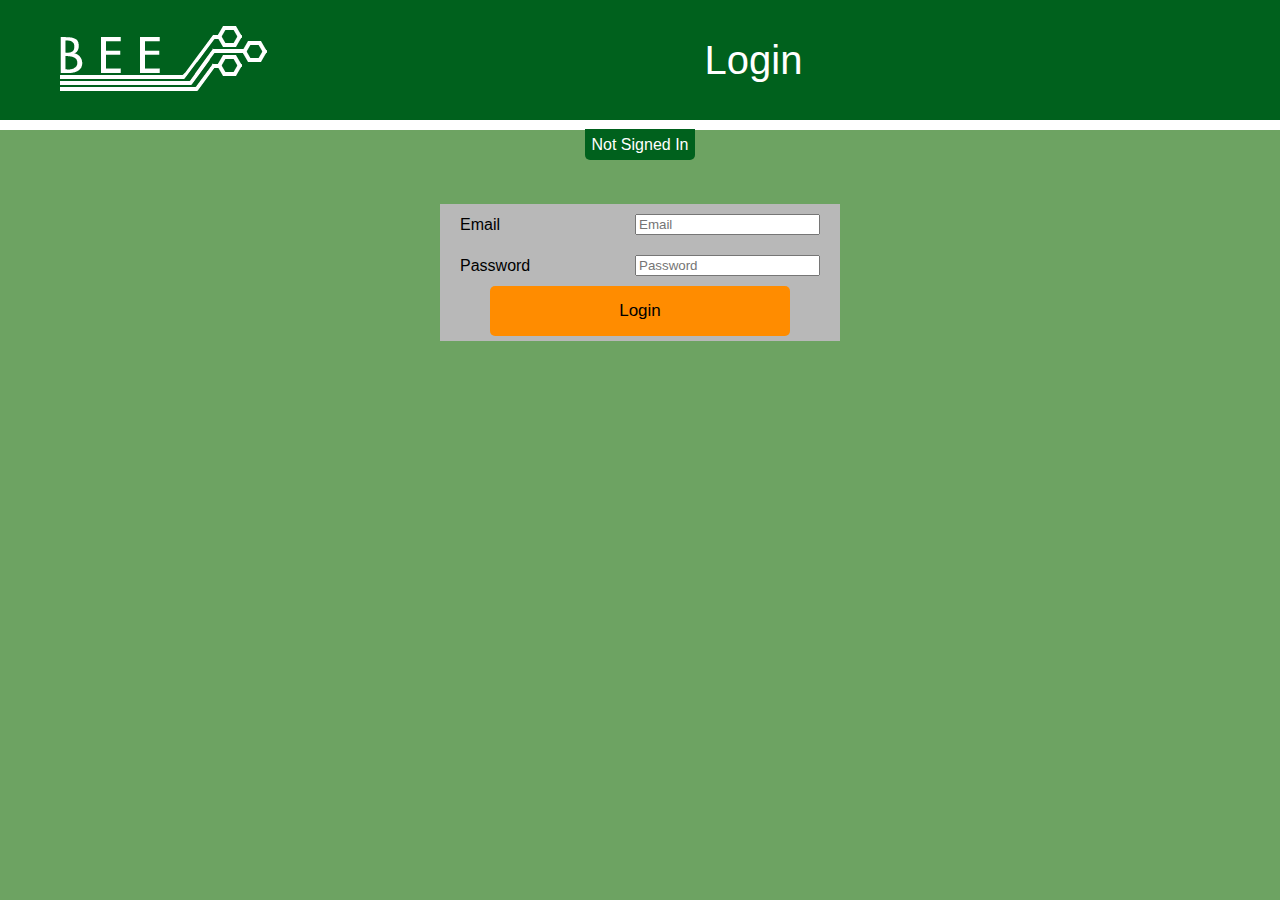
<file: BeauCrumley_p1/wwwroot/login.html>
<html lang="en">
<head>
    <meta charset="UTF-8">
    <meta http-equiv="X-UA-Compatible" content="IE=edge">
    <meta name="viewport" content="width=device-width, initial-scale=1.0">
    <link href="styles/defaults.css" rel="stylesheet" />
    <link href="styles/formStyles.css" rel="stylesheet" />
    <link rel="shortcut icon" type="image/png" href="favicon.png"/>
    <title>BEE - Login</title>
</head>
<body>
    <div class="banner">
        <nav>
            <a id="home-link" href="index.html"><img src="Images/logo.png"></a>
        </nav>
        <div id="title">Login</div>
        <div></div>
    </div>
    <main>
        <div id="signed-in"><div id="signed-in-as">Not Signed In</div></div>
        <div class="form-window" id="login-window">
            <div class="form-field">
                <label for="useremail">Email</label>
                <input type="email" name="useremail" id="useremail" placeholder="Email" />
            </div>
            <div class="form-field">
                <label for="useremail">Password</label>
                <input type="password" name="userpassword" id="userpassword" placeholder="Password" />
            </div>
            <div class="form-button">
                <input type="button" id="login-button" value="Login" />
            </div>
        </div>
        <script src="scripts/index.js"></script>
        <script src="scripts/sha256.js"></script>
        <script src="scripts/login.js"></script>
    </main>
</body>
</html>
</file>
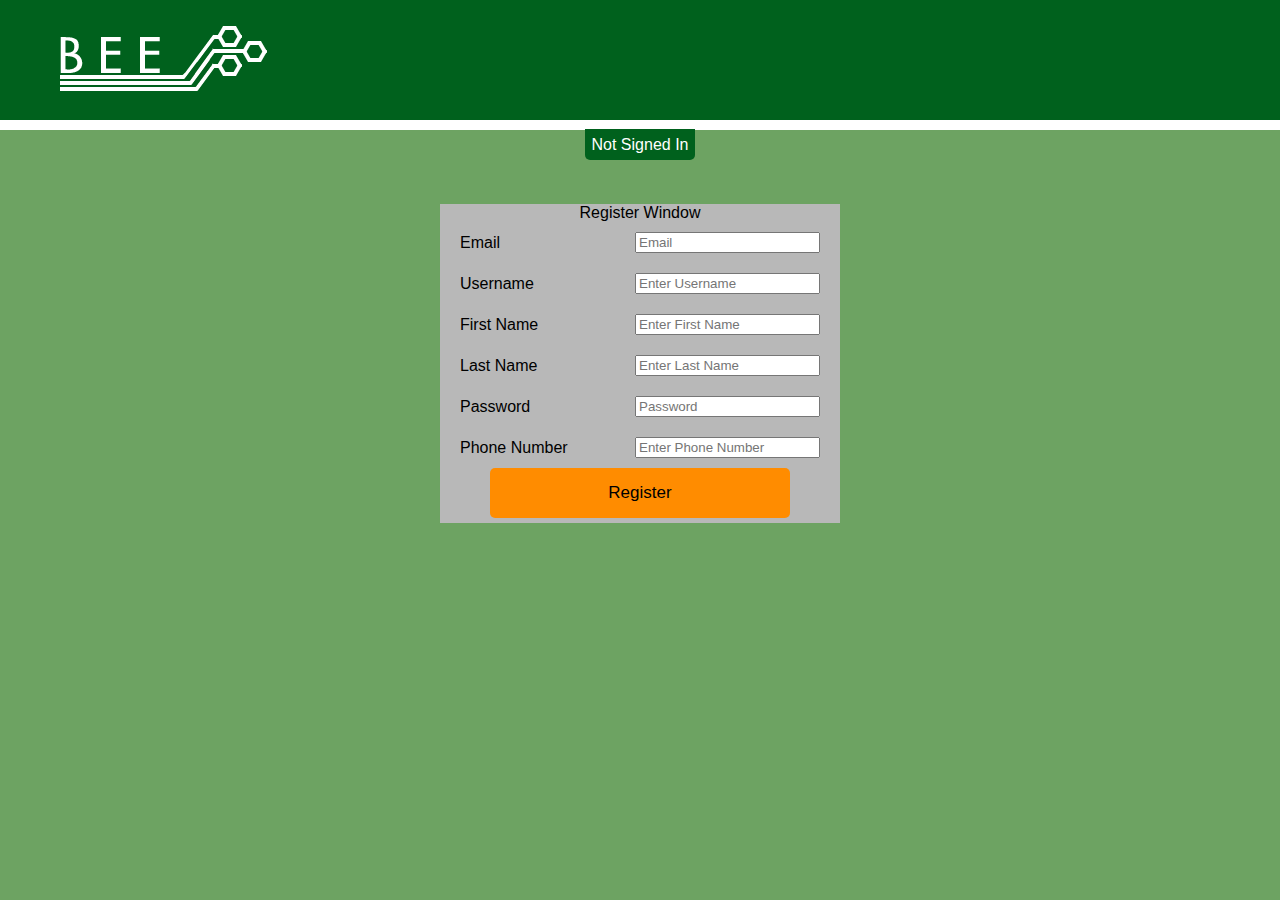
<file: BeauCrumley_p1/wwwroot/register.html>
<html lang="en">
<head>
    <meta charset="UTF-8">
    <meta http-equiv="X-UA-Compatible" content="IE=edge">
    <meta name="viewport" content="width=device-width, initial-scale=1.0">
    <link href="styles/defaults.css" rel="stylesheet" />
    <link href="styles/formStyles.css" rel="stylesheet" />
    <link rel="shortcut icon" type="image/png" href="favicon.png"/>
    <title>BEE - Registration</title>
</head>
<body>
    <div class="banner">
        <nav>
            <a id="home-link" href="index.html"><img src="Images/logo.png"></a>
        </nav>
    </div>
    <main>
        <div id="signed-in"><div id="signed-in-as">Not Signed In</div></div>
        <div class="form-window" id="register-window">
            Register Window
            <div class="form-field">
                <label for="registeremail">Email</label>
                <input type="email" name="registeremail" id="registeremail" placeholder="Email" />
            </div>
            <div class="form-field">
                <label for="registeruser">Username</label>
                <input type="text" name="registeruser" id="registeruser" placeholder="Enter Username" />
            </div>
            <div class="form-field">
                <label for="registerfname">First Name</label>
                <input type="text" name="registerfname" id="registerfname" placeholder="Enter First Name" />
            </div>
            <div class="form-field">
                <label for="registerlname">Last Name</label>
                <input type="text" name="registerlname" id="registerlname" placeholder="Enter Last Name" />
            </div>
            <div class="form-field">
                <label for="registerpass">Password</label>
                <input type="password" name="registerpass" id="registerpass" placeholder="Password" />
            </div>
            <div class="form-field">
                <label for="registerphone">Phone Number</label>
                <input type="tel" name="registerphone" id="registerphone" placeholder="Enter Phone Number" />
            </div>
            <div class="form-button">
                <input type="button" id="register-button" value="Register" />
            </div>
        </div>
        <script src="scripts/index.js"></script>
        <script src="scripts/sha256.js"></script>
        <script src="scripts/register.js"></script>
    </main>
</body>
</html>
</file>
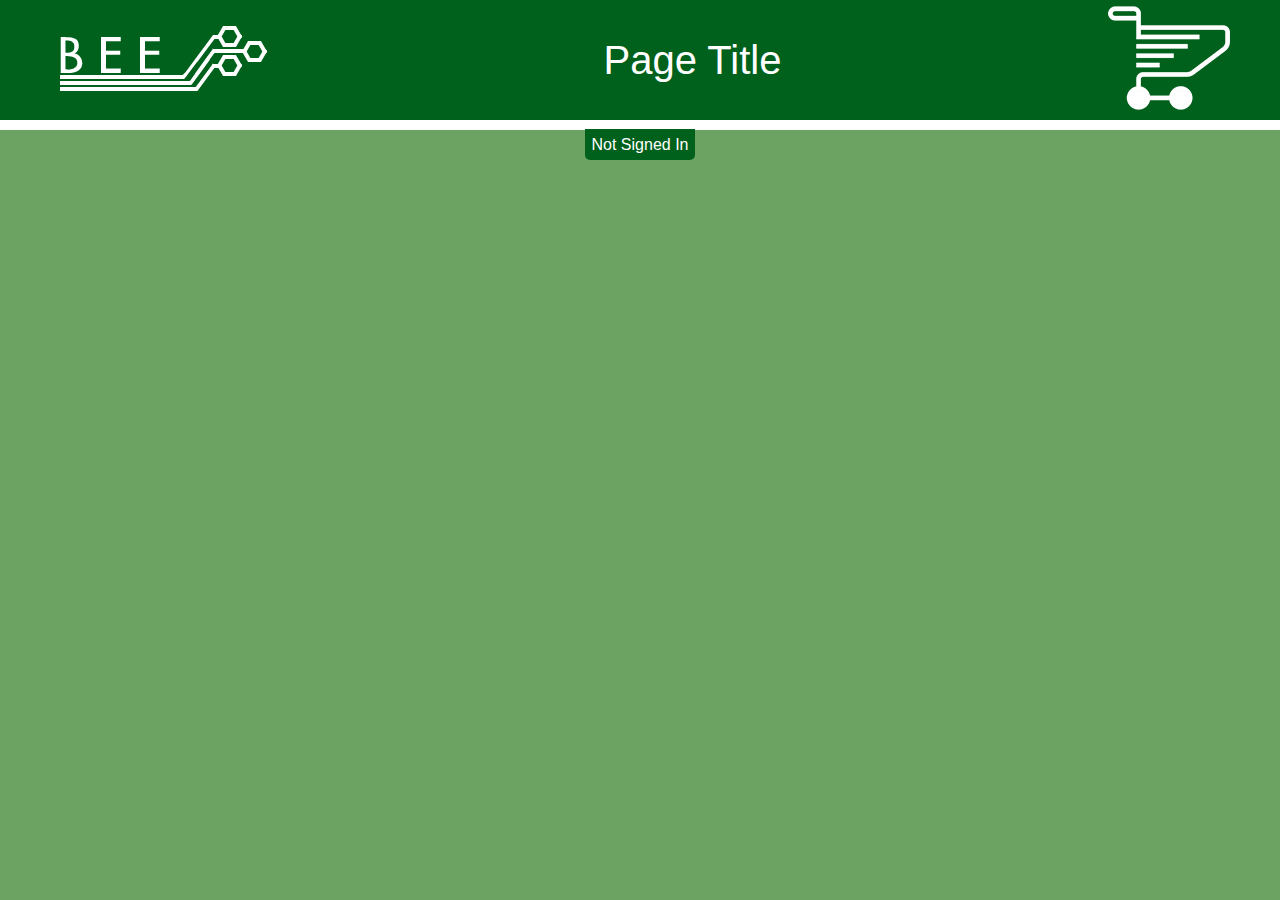
<file: BeauCrumley_p1/wwwroot/shop.html>
<!Doctype html>
<html lang="en">
<head>
    <meta charset="UTF-8">
    <meta http-equiv="X-UA-Compatible" content="IE=edge">
    <meta name="viewport" content="width=device-width, initial-scale=1.0">
    <link href="styles/defaults.css" rel="stylesheet" />
    <link href="styles/shopStyles.css" rel="stylesheet" />
    <link rel="shortcut icon" type="image/png" href="favicon.png"/>
    <title>BEE - Shop</title>
</head>
<body>
    <div class="banner">
        <nav>
            <a id="home-link" href="index.html"><img src="Images/logo.png"></a>
        </nav>
        <div id="title">Page Title</div>
        <div id="cart-container">
            <div id="cart-button" onclick="toggleCart()">
                <img src="Images/cartico.png" alt="shopping cart icon" />
            </div>
            <div id="cart-window" class="display-off">
                <div class="cart-top">Shopping Cart</div>
                <div id="items-container">
                </div>
                <div class="cart-bottom">
                    <div id="cart-total">Total: $0</div>
                    <div id="checkout-button" onclick="sendOrder()">Checkout</div>
                </div>
            </div>
        </div>
    </div>
    <main>
        <div id="signed-in"><div id="signed-in-as">Not Signed In</div></div>
        <div id="product-display">
        </div>
    </main>
    <script src="scripts/index.js"></script>
    <script src="scripts/shop.js"></script>
</body>
</html>
</file>
<file: BeauCrumley_p1/wwwroot/styles/defaults.css>
body {
    background-color: #6da362;
    color: #fff;
    font-family: Arial, Helvetica, sans-serif;
    margin: 0;
    padding: 0;
    border: 0;
}

.input-error {
    background-color: #ff0000;
}

.banner {
    height: 120px;
    background-color: #00611d;
    display: flex;
    align-items: center;
    justify-content: space-between;
    padding-left: 50px;
    padding-right: 50px;
    border-color: #fff;
    border-bottom-style: solid;
    border-bottom-width: 10px;
}

.display-off {
    display: none;
}

#title {
    font-size: 40px;
}

a {
    background-color: darkorange;
    color: #000;
    text-decoration: none;
    padding: 10px;
    border-radius: 5px;
    transition: background-color .2s;
}
a:hover {
    background-color: #f8b562;
}

a:active {
    background-color: darkorange;
    color: #fff;
}

#home-link {
    background-color: rgba(0, 0, 0, 0);
}

#signed-in {
    text-align: center;
    color: #fff;
    margin-top: 6px;
    margin-bottom: 50px;
}
#signed-in-as {
    display: inline;
    background-color: #00611d;
    padding: 7px;
    border-radius: 0 0 5px 5px;
}
</file>
<file: BeauCrumley_p1/wwwroot/styles/formStyles.css>
.form-window {
    background-color: #b8b8b8;
    color: #000;
    display: flex;
    justify-content: center;
    flex-wrap: wrap;
    width: 30%;
    min-width: 400px;
    margin: auto;
}

.form-field {
    width: 90%;
    display: flex;
    justify-content: space-between;
    align-items: center;
    margin-top: 5px;
    margin-bottom: 5px;
    padding: 5px;
}

.form-button {
    text-align: center;
}
.form-button input {
    width: 300px;
    font-size: 17px;
    margin-bottom: 5px;
    border-radius: 5px;
    border-style: none;
    background-color: darkorange;
    transition: background-color .2s;
    height: 50px;
}

#login-button {
    cursor: pointer;
}
</file>
<file: BeauCrumley_p1/wwwroot/styles/shopStyles.css>
#product-display {
    display: flex;
    flex-wrap: wrap;
    width: 75%;
    min-width: 840px;
    margin: auto;
    /*background-color: burlywood;*/
}

.product-box {
    width: 33%;
    /*background-color: coral;*/
    padding: 10px;
}

.product-container {
    background-color: #b8b8b8;
    color: #000;
    border-radius: 10px;
    padding: 10px;
}

.part-visualization-container {
    display: flex;
    align-items: flex-start;
}

.product-box h3 {
    margin: 10px;
    text-align: center;
    font-size: 25px;
    font-weight: normal;
}

.product-box img {
    width: 60%;
    border-style: solid;
    border-width: 2px;
    border-color: #000;
    border-radius: 5px;
}

.buy-box {
    display: flex;
    flex-wrap: wrap;
    width: 40%;
}

.buy-box input {
    width: 80%;
    margin: 20px;
    margin-top: 0;
    height: 50px;
    border: 0;
    border-radius: 5px;
    background-color: #6da362;
    transition: background-color .2s, color .2s;
    cursor: pointer;
}

.buy-box input:hover {
    color: #fff;
    background-color: #00611d;
}

.price-tag {
    margin: 20px;
    margin-top: 0;
    font-size: 40px;
}

.and-change {
    font-style: italic;
    font-size: 20px;
}

.product-stock {
    margin: auto;
}

.product-description {
    margin: 30px;
}
</file>
